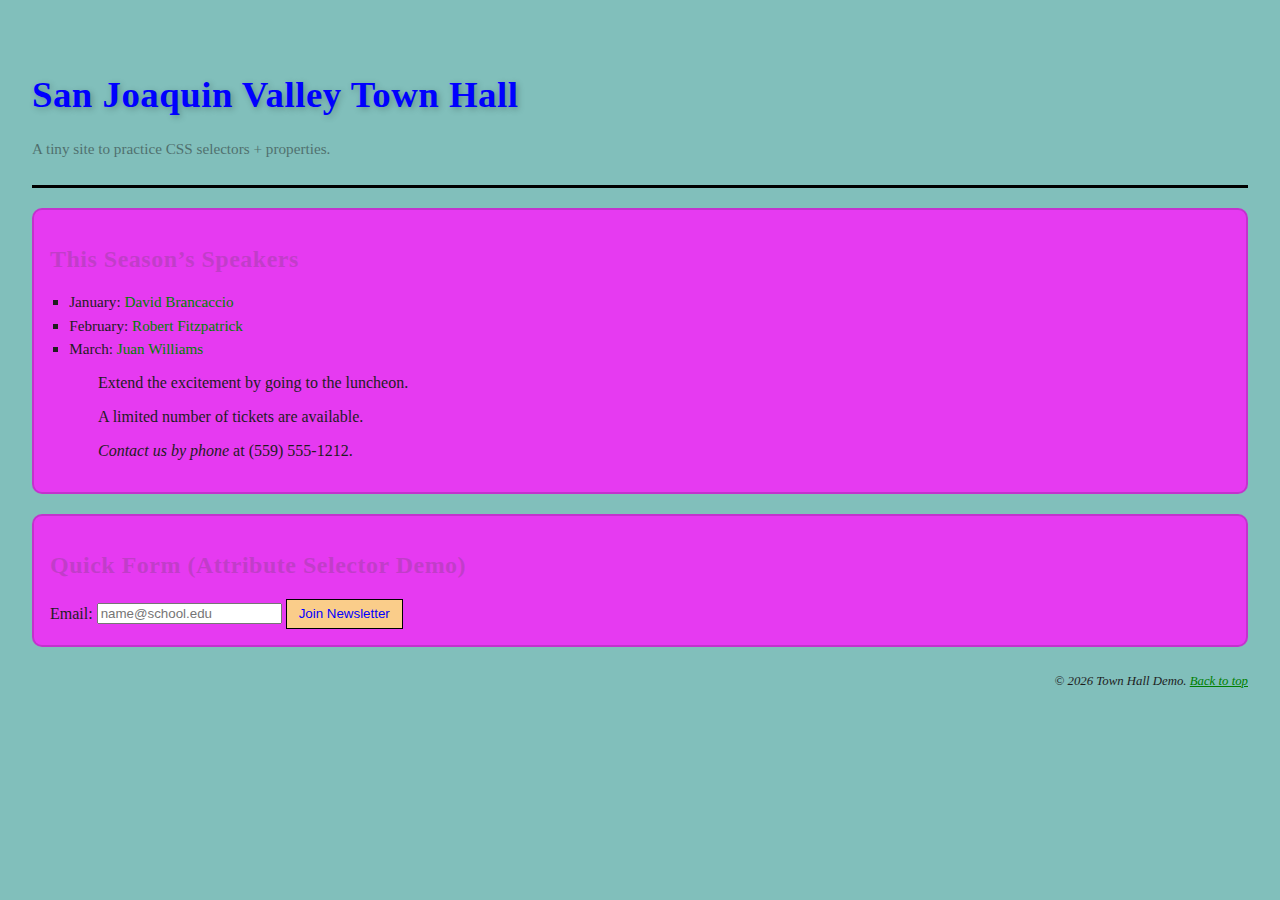
<file: index.html>
<!doctype html>
<html lang="en">
<head>
  <title>Town Hall CSS Demo</title>

  <!-- 1) EXTERNAL CSS (recommended for real projects)
       This matches the slide: <link rel="stylesheet" href="main.css">
       External styles are applied first. : -->
  <link rel="stylesheet" href="main.css" />

  <!-- 2) EMBEDDED CSS (in the <head>)
       These rules are applied AFTER external rules, so they can override them
       when specificity is the same. : -->
  <style>
    /* Example: tweak the page background using an embedded rule */
    body {
      /* rgba() is a CSS3 way to do color + transparency : */
      background: rgba(97, 175, 170, 0.8);
    }

    /* Example: multiple selectors (comma-separated) : */
    h1, h2, h3 {
      /* If main.css sets colors, this may override it if specificity matches */
      letter-spacing: 0.5px;
      color: rgba(165, 65, 170, 0.568)
    }
  </style>
</head>

<body>
  <header id="top">
    <!-- 3) INLINE CSS (style="")
         Inline styles are applied LAST and usually override external/embedded.
         This matches the slide’s “External, Embedded, then Inline”. : -->
    <h1 style="font-size: 230%; color: #00F;">
      San Joaquin Valley Town Hall
    </h1>
    <p class="tagline">A tiny site to practice CSS selectors + properties.</p>
  </header>

  <main>
    <section class="card">
      <h2>This Season’s Speakers</h2>

      <!-- class selector demo: ul.speakers {...} : -->
      <ul class="speakers">
        <li>January: <a href="speakers/brancaccio.html">David Brancaccio</a></li>
        <li>February: <a href="speakers/fitzpatrick.html">Robert Fitzpatrick</a></li>
        <li>March: <a href="speakers/williams.html">Juan Williams</a></li>
      </ul>

      <p>
        Extend the excitement by going to the luncheon.
      </p>
      <p>
        A limited number of tickets are available.
      </p>
      <p>
        <em>Contact us by phone</em> at (559) 555-1212.
      </p>
    </section>

    <section class="card">
      <h2>Quick Form (Attribute Selector Demo)</h2>
      <form action="#" method="post">
        <label for="email">Email:</label>
        <input id="email" name="email" type="email" placeholder="name@school.edu" />

        <!-- Attribute selector demo: input[type="submit"] {...} : -->
        <input type="submit" value="Join Newsletter" />
      </form>
    </section>
  </main>

  <footer>
    <p>&copy; 2026 Town Hall Demo. <a href="#top">Back to top</a></p>
  </footer>
</body>
</html>
</file>
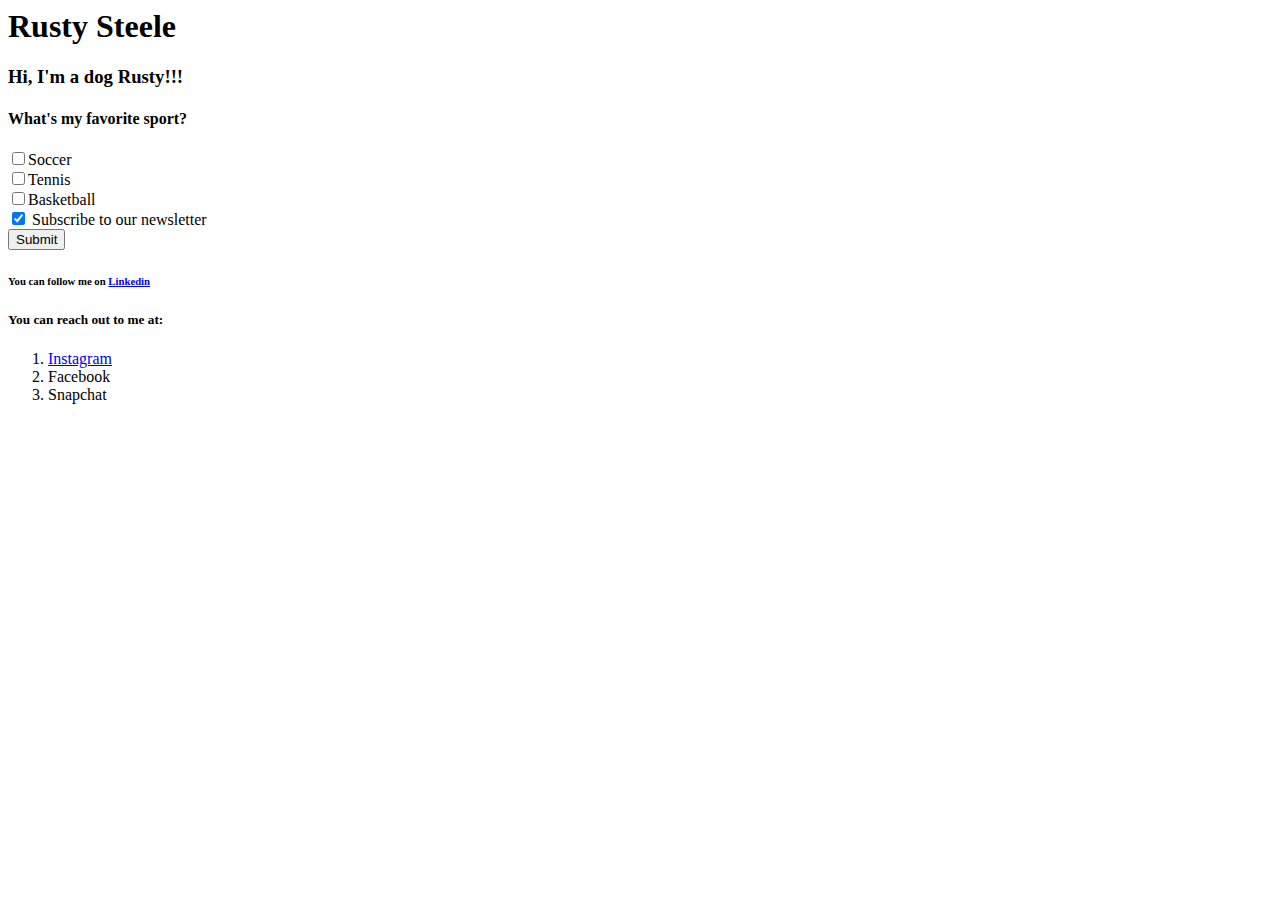
<file: class1.html>
<html>

<head>
    <title>Rusty</title>
</head>

<body>
    <h1>Rusty Steele</h1>
    <h3>Hi, I'm a dog Rusty!!!</h3>
    <h4>What's my favorite sport?</h4>


<form action="/submit_form" method="post">
<div>
        <label>
            <input type="checkbox" name="sport" value="soccer">Soccer
        </label>
    </div>

    <div>
        <label>
            <input type="checkbox" name="sport" value="tennis">Tennis
        </label>
    </div>

    <div>
        <label>
            <input type="checkbox" name="sport" value="Basketball">Basketball
        </label>
    </div>

    <div>
        <label>
            <input type="checkbox" name="subscribe" value="yes" checked> Subscribe to our newsletter
        </label>
    </div>

    <div>
        <input type="submit" value="Submit">
    </div>
</form>

<h6>
    You can follow me on 
    <a href="https://www.linkedin.com/signup/cold-join">
      Linkedin   
    </a>
</h6>

<h5>
    You can reach out to me at:
</h5>

<ol>
    <li>
        <a href="https://www.instagram.com/" target="_blank">
         Instagram
    </a>
    </li>
    <li>
        Facebook
    </li>
    <li>
        Snapchat
    </li>
</ol>

</body>

</html>
</file>
<file: main.css>
/*************************************************************
  main.css — CSS Styling Demo (based on Lecture Note 4)

  Topics included from the PPT:
  - Inserting CSS: external vs embedded vs inline (cascade order)
  - Units: %, em
  - Colors: hex, rgb(), rgba()
  - Selectors: type, id, class, multiple, relational, attribute, pseudo
  - Fonts + shorthand font
  - Text indent / align / decoration
  - Text shadow
*************************************************************/

/* UNIVERSAL selector: targets everything (use carefully) */
* {
  /* A simple reset-ish choice */
  box-sizing: border-box;
}

/* TYPE selector: targets all <body> elements */
body {
  /* Font-family fallback system: try first, then next... : */
  font-family: Times New Roman, Times, serif;

  /* Font size can be % (relative to browser default) : */
  font-size: 100%;

  /* Units using em: scalable spacing : */
  margin: 2em;

  /* Hex color example (background). Slides show #FFFFCC / shorthand idea : */
  background-color: #FFFFCC;

  /* RGB example (text color) */
  color: rgb(30, 30, 30);
}

/* ID selector: targets the element with id="top" */
#top {
  /* Example from PPT: border-bottom + padding using em : */
  padding-top: 1em;
  padding-bottom: 0.75em;
  border-bottom: 3px solid #000;
}

/* CLASS selector: targets elements with class="tagline" */
.tagline {
  font-size: 0.95em;
  opacity: 0.5; /* “opacity-value” idea (CSS3 transparency concept) : */
}

/* TYPE selector for headings */
h1 {
  /* Text shadow syntax: offsetX offsetY blur color : */
  text-shadow: 2px 2px 6px rgba(0, 0, 0, 0.25);
}

/* MULTIPLE selectors: apply same rules to many elements : */
h2, h3 {
  color: #0033aa;
}

/* A simple “card” look for sections */
.card {
  background: rgba(255, 25, 255, 0.8);
  border: 2px solid rgba(0, 0, 0, 0.15);
  padding: 1em;
  margin-top: 1.25em;
  border-radius: 10px;
}

/* COMBINED selector: “a class within an element”
   ul.speakers means: <ul class="speakers"> ... : */
ul.speakers {
  list-style-type: square;
  padding-left: 1.2em;
}

/* RELATIONAL selector (descendant):
   main li means: any <li> that is inside <main> (at any depth) : */
main li {
  font-size: 95%;
  margin: 0.35em 0;
}

/* RELATIONAL selector (descendant):
   ul a means: any <a> inside a <ul> : */
ul a {
  color: green;
  text-decoration: none;
}

/* PSEUDO-CLASSES:
   :link :visited :hover :focus etc. are mentioned in the PPT : */
a:link {
  color: green;
}
a:visited {
  color: #2a7a2a;
}
a:hover, a:focus {
  color: blue;
  text-decoration: underline;
}

/* TEXT indentation + alignment examples : */
main p {
  text-indent: 2em;
}

/* Adjacent sibling selector: h2 + p means “the first <p> immediately after an <h2>” : */
h2 + p {
  margin-top: 0.5em;
}

/* General sibling selector (CSS3): h2 ~ p means “all <p> after an <h2> (same parent)” : */
h2 ~ p {
  margin-left: 1em;
}

/* ATTRIBUTE selectors : */
*[href] {
  /* Any element that has an href attribute */
  font-size: 100%;
}

input[type="submit"] {
  border: 1px solid black;
  color: blue;
  background-color: #facd8a;
  padding: 0.5em 0.9em;
  cursor: pointer;
}

/* FONT shorthand demo (style weight size/line-height family) : */
footer p {
  font: italic 80%/140% "Times New Roman", Times, serif;
  text-align: right; /* alignment example : */
  margin-top: 2em;
}

/* PSEUDO-ELEMENT demo: make the first letter bigger : */
main p:first-child::first-letter {
  font-size: 150%;
}
</file>
